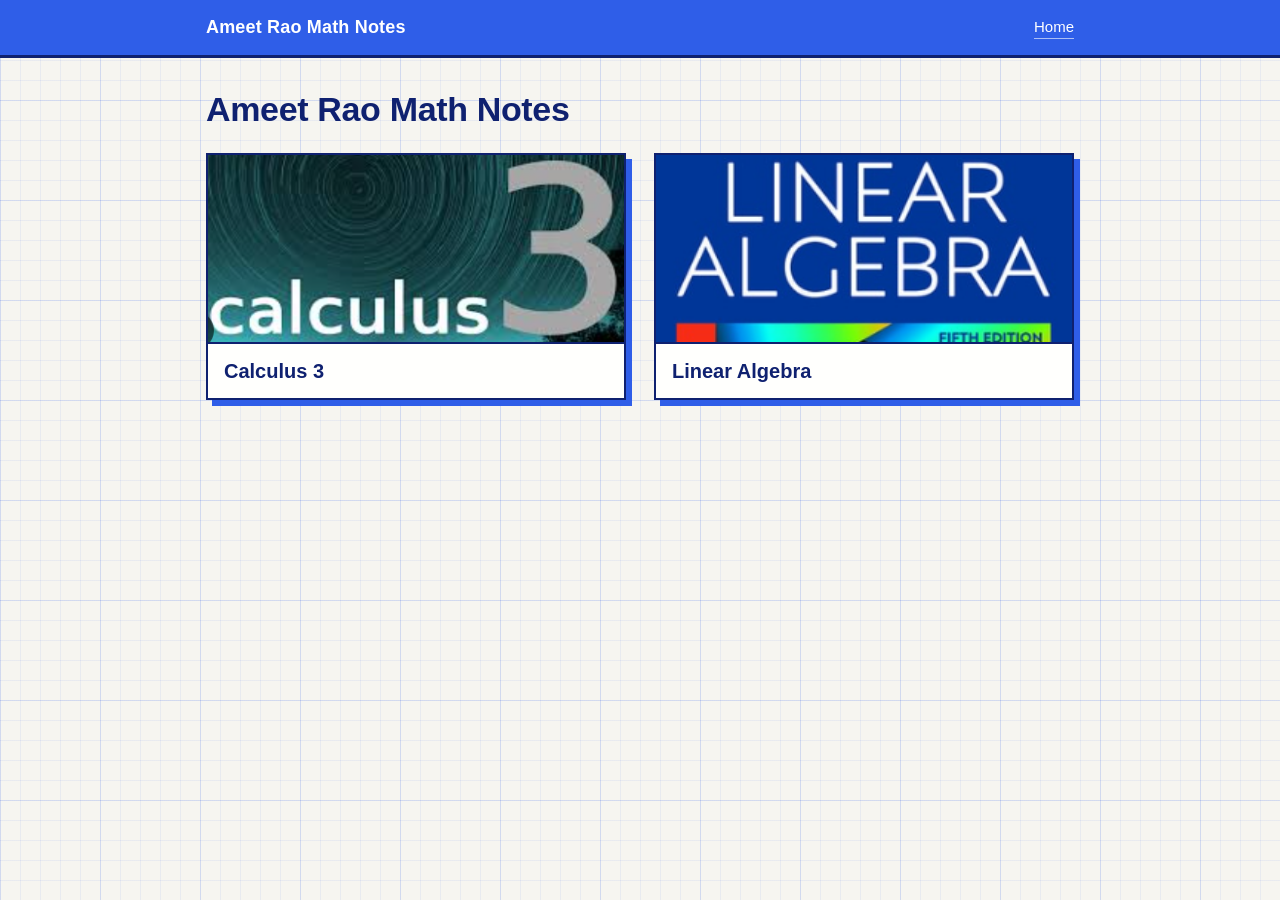
<file: index.html>
<!DOCTYPE html>
<html lang="en">
<head>
  <meta charset="utf-8">
  <meta name="viewport" content="width=device-width, initial-scale=1">
  <title>Ameet Rao Math Notes</title>
  <link rel="icon" href="favicon.ico" sizes="any">
  <link rel="icon" type="image/png" href="images/favicon-32.png">
  <link rel="apple-touch-icon" href="images/apple-touch-icon.png">
  <link rel="stylesheet" href="style.css">
</head>
<body>
  <header>
    <div class="inner">
      <a class="site-name" href="index.html">Ameet Rao Math Notes</a>
      <a href="index.html">Home</a>
    </div>
  </header>

  <main>
    <h1>Ameet Rao Math Notes</h1>

    <!-- To add a course: copy one <a> card below, then copy a course folder (e.g. calculus-3/) -->
    <div class="courses">
      <a class="course-card" href="calculus-3/">
        <img src="images/calculus-3.png" alt="Calculus 3">
        <span>Calculus 3</span>
      </a>

      <a class="course-card" href="linear-algebra/">
        <img src="images/linear-algebra.png" alt="Linear Algebra">
        <span>Linear Algebra</span>
      </a>
    </div>
  </main>
</body>
</html>
</file>
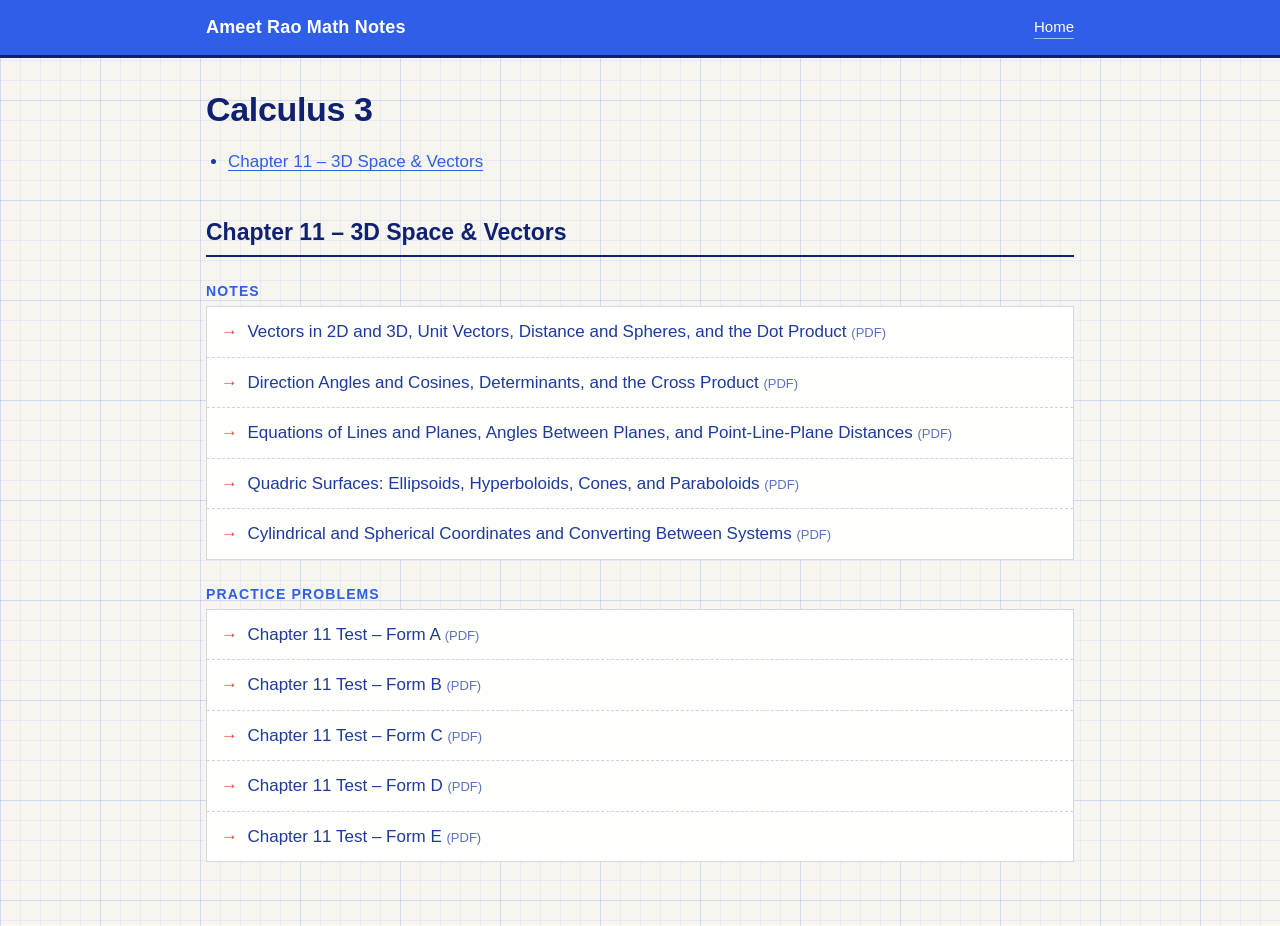
<file: calculus-3/index.html>
<!DOCTYPE html>
<html lang="en">
<head>
  <meta charset="utf-8">
  <meta name="viewport" content="width=device-width, initial-scale=1">
  <title>Calculus 3 - Ameet Rao Math Notes</title>
  <link rel="icon" href="../favicon.ico" sizes="any">
  <link rel="icon" type="image/png" href="../images/favicon-32.png">
  <link rel="apple-touch-icon" href="../images/apple-touch-icon.png">
  <link rel="stylesheet" href="../style.css">
</head>
<body>
  <header>
    <div class="inner">
      <a class="site-name" href="../index.html">Ameet Rao Math Notes</a>
      <a href="../index.html">Home</a>
    </div>
  </header>

  <main>
    <h1>Calculus 3</h1>

    <ul class="chapters">
      <li><a href="#chapter-11">Chapter 11 &ndash; 3D Space &amp; Vectors</a></li>
    </ul>

    <h2 id="chapter-11">Chapter 11 &ndash; 3D Space &amp; Vectors</h2>

    <h3>Notes</h3>
    <ul class="pdf-list">
      <li><a href="../courses/calculus-3/notes/vectors-unit-vectors-spheres-dot-product.pdf" target="_blank">Vectors in 2D and 3D, Unit Vectors, Distance and Spheres, and the Dot Product <span class="tag">(PDF)</span></a></li>
      <li><a href="../courses/calculus-3/notes/direction-angles-determinants-cross-product.pdf" target="_blank">Direction Angles and Cosines, Determinants, and the Cross Product <span class="tag">(PDF)</span></a></li>
      <li><a href="../courses/calculus-3/notes/lines-planes-angles-distances.pdf" target="_blank">Equations of Lines and Planes, Angles Between Planes, and Point-Line-Plane Distances <span class="tag">(PDF)</span></a></li>
      <li><a href="../courses/calculus-3/notes/quadric-surfaces.pdf" target="_blank">Quadric Surfaces: Ellipsoids, Hyperboloids, Cones, and Paraboloids <span class="tag">(PDF)</span></a></li>
      <li><a href="../courses/calculus-3/notes/cylindrical-spherical-coordinates.pdf" target="_blank">Cylindrical and Spherical Coordinates and Converting Between Systems <span class="tag">(PDF)</span></a></li>
    </ul>

    <h3>Practice Problems</h3>
    <ul class="pdf-list">
      <li><a href="../courses/calculus-3/practice/ch11-test-form-a.pdf" target="_blank">Chapter 11 Test – Form A <span class="tag">(PDF)</span></a></li>
      <li><a href="../courses/calculus-3/practice/ch11-test-form-b.pdf" target="_blank">Chapter 11 Test – Form B <span class="tag">(PDF)</span></a></li>
      <li><a href="../courses/calculus-3/practice/ch11-test-form-c.pdf" target="_blank">Chapter 11 Test – Form C <span class="tag">(PDF)</span></a></li>
      <li><a href="../courses/calculus-3/practice/ch11-test-form-d.pdf" target="_blank">Chapter 11 Test – Form D <span class="tag">(PDF)</span></a></li>
      <li><a href="../courses/calculus-3/practice/ch11-test-form-e.pdf" target="_blank">Chapter 11 Test – Form E <span class="tag">(PDF)</span></a></li>
    </ul>
  </main>
</body>
</html>
</file>
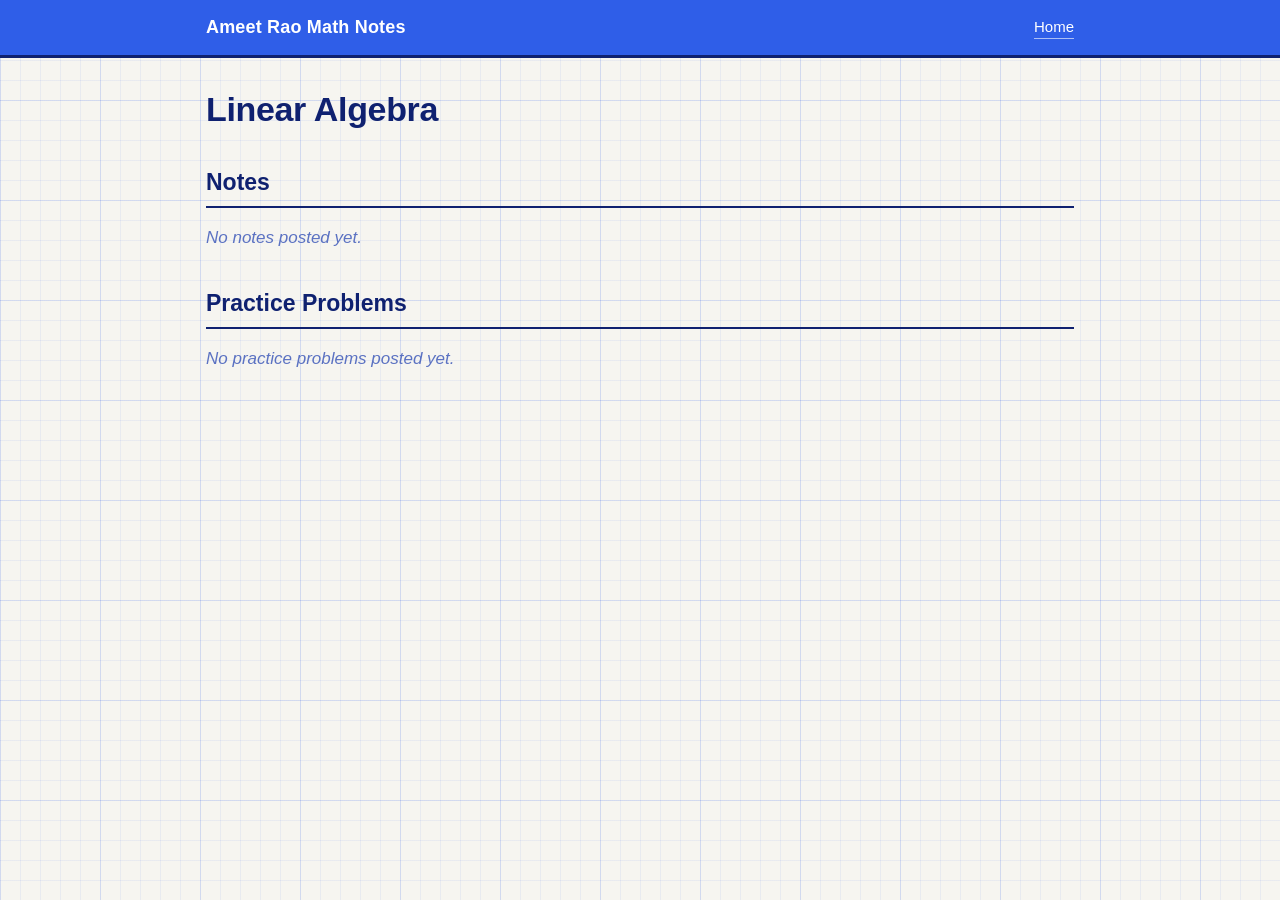
<file: linear-algebra/index.html>
<!DOCTYPE html>
<html lang="en">
<head>
  <meta charset="utf-8">
  <meta name="viewport" content="width=device-width, initial-scale=1">
  <title>Linear Algebra - Ameet Rao Math Notes</title>
  <link rel="icon" href="../favicon.ico" sizes="any">
  <link rel="icon" type="image/png" href="../images/favicon-32.png">
  <link rel="apple-touch-icon" href="../images/apple-touch-icon.png">
  <link rel="stylesheet" href="../style.css">
</head>
<body>
  <header>
    <div class="inner">
      <a class="site-name" href="../index.html">Ameet Rao Math Notes</a>
      <a href="../index.html">Home</a>
    </div>
  </header>

  <main>
    <h1>Linear Algebra</h1>
    <h2>Notes</h2>
    <p class="empty">No notes posted yet.</p>

    <h2>Practice Problems</h2>
    <p class="empty">No practice problems posted yet.</p>
  </main>
</body>
</html>
</file>
<file: style.css>
/* Blue-ink-on-graph-paper theme. Colors and fonts live here. */
:root {
  --paper: #f6f5f0;
  --card: #fffffd;
  --ink: #1d3a9e;          /* body text */
  --ink-deep: #0f2170;     /* titles */
  --ink-soft: #5b72c2;     /* secondary text */
  --accent: #2f5ee8;       /* favicon blue */
  --accent-red: #e0473c;   /* link arrows */
  --grid: rgba(47, 94, 232, 0.07);
  --grid-major: rgba(47, 94, 232, 0.12);
  --sans: "Helvetica Neue", Helvetica, Arial, sans-serif;
}

* { box-sizing: border-box; }

body {
  margin: 0;
  font-family: var(--sans);
  font-size: 17px;
  line-height: 1.5;
  color: var(--ink);
  background-color: var(--paper);
  /* graph paper: fine 20px grid with a heavier line every 100px */
  background-image:
    linear-gradient(var(--grid-major) 1px, transparent 1px),
    linear-gradient(90deg, var(--grid-major) 1px, transparent 1px),
    linear-gradient(var(--grid) 1px, transparent 1px),
    linear-gradient(90deg, var(--grid) 1px, transparent 1px);
  background-size: 100px 100px, 100px 100px, 20px 20px, 20px 20px;
  min-height: 100vh;
}

a { color: var(--accent); }

h1, h2, h3, .site-name, .course-card span {
  color: var(--ink-deep);
}

/* Header: solid blue band */
header {
  background: var(--accent);
  border-bottom: 3px solid var(--ink-deep);
}

header .inner {
  max-width: 900px;
  margin: 0 auto;
  padding: 14px 16px;
  display: flex;
  justify-content: space-between;
  align-items: center;
  gap: 16px;
}

header a { color: #fff; }

header .site-name {
  color: #fff;
  font-weight: 700;
  font-size: 18px;
  letter-spacing: 0.01em;
  text-decoration: none;
}

header .inner > a:last-child {
  font-size: 15px;
  text-decoration: none;
  border-bottom: 1px solid rgba(255, 255, 255, 0.6);
}

header .inner > a:last-child:hover { border-bottom-color: #fff; }

/* Main column */
main {
  max-width: 900px;
  margin: 0 auto;
  padding: 32px 16px 64px;
}

h1 {
  font-size: 34px;
  font-weight: 700;
  letter-spacing: -0.01em;
  line-height: 1.15;
  margin: 0 0 24px;
}

/* Home page course cards */
.courses {
  display: grid;
  grid-template-columns: 1fr 1fr;
  gap: 28px;
}

@media (max-width: 600px) {
  .courses { grid-template-columns: 1fr; }
}

.course-card {
  display: block;
  background: var(--card);
  border: 2px solid var(--ink-deep);
  box-shadow: 6px 6px 0 var(--accent);
  text-decoration: none;
  transition: transform 0.15s ease, box-shadow 0.15s ease;
}

.course-card:hover,
.course-card:focus-visible {
  transform: translate(-2px, -2px);
  box-shadow: 8px 8px 0 var(--accent);
}

.course-card img {
  display: block;
  width: 100%;
  aspect-ratio: 2.2 / 1;
  object-fit: cover;
  border-bottom: 2px solid var(--ink-deep);
  background: var(--paper);
}

.course-card span {
  display: block;
  padding: 12px 16px;
  font-size: 20px;
  font-weight: 700;
}

/* Course page: chapter list */
.chapters {
  margin: -8px 0 28px;
  padding-left: 22px;
}

.chapters li { padding: 4px 0; }

.chapters a { text-underline-offset: 3px; }

h2 {
  font-size: 23px;
  font-weight: 700;
  margin: 36px 0 8px;
  padding-bottom: 6px;
  border-bottom: 2px solid var(--ink-deep);
}

h3 {
  font-size: 14px;
  font-weight: 700;
  margin: 24px 0 4px;
  color: var(--accent);
  text-transform: uppercase;
  letter-spacing: 0.08em;
}

.pdf-list {
  list-style: none;
  margin: 0;
  padding: 0;
  background: var(--card);
  border: 1px solid rgba(15, 33, 112, 0.18);
}

.pdf-list li + li { border-top: 1px dashed rgba(15, 33, 112, 0.2); }

.pdf-list a {
  display: block;
  padding: 12px 14px;
  color: var(--ink);
  text-decoration: none;
  transition: background-color 0.15s ease, padding-left 0.15s ease;
}

.pdf-list a::before {
  content: "\2192\00a0\00a0";
  color: var(--accent-red);
}

.pdf-list a:hover,
.pdf-list a:focus-visible {
  background: rgba(47, 94, 232, 0.07);
  padding-left: 20px;
  text-decoration: underline;
  text-underline-offset: 3px;
}

.pdf-list .tag {
  color: var(--ink-soft);
  font-size: 13px;
}

.empty {
  color: var(--ink-soft);
  font-style: italic;
}

/* One staggered reveal on page load */
@keyframes rise {
  from { opacity: 0; transform: translateY(10px); }
  to { opacity: 1; transform: none; }
}

main > * { animation: rise 0.5s ease both; }
main > *:nth-child(2) { animation-delay: 0.08s; }
main > *:nth-child(3) { animation-delay: 0.16s; }
main > *:nth-child(4) { animation-delay: 0.24s; }
main > *:nth-child(5) { animation-delay: 0.32s; }
main > *:nth-child(6) { animation-delay: 0.40s; }
main > *:nth-child(n+7) { animation-delay: 0.48s; }

@media (prefers-reduced-motion: reduce) {
  main > * { animation: none; }
  .course-card, .pdf-list a { transition: none; }
}
</file>
